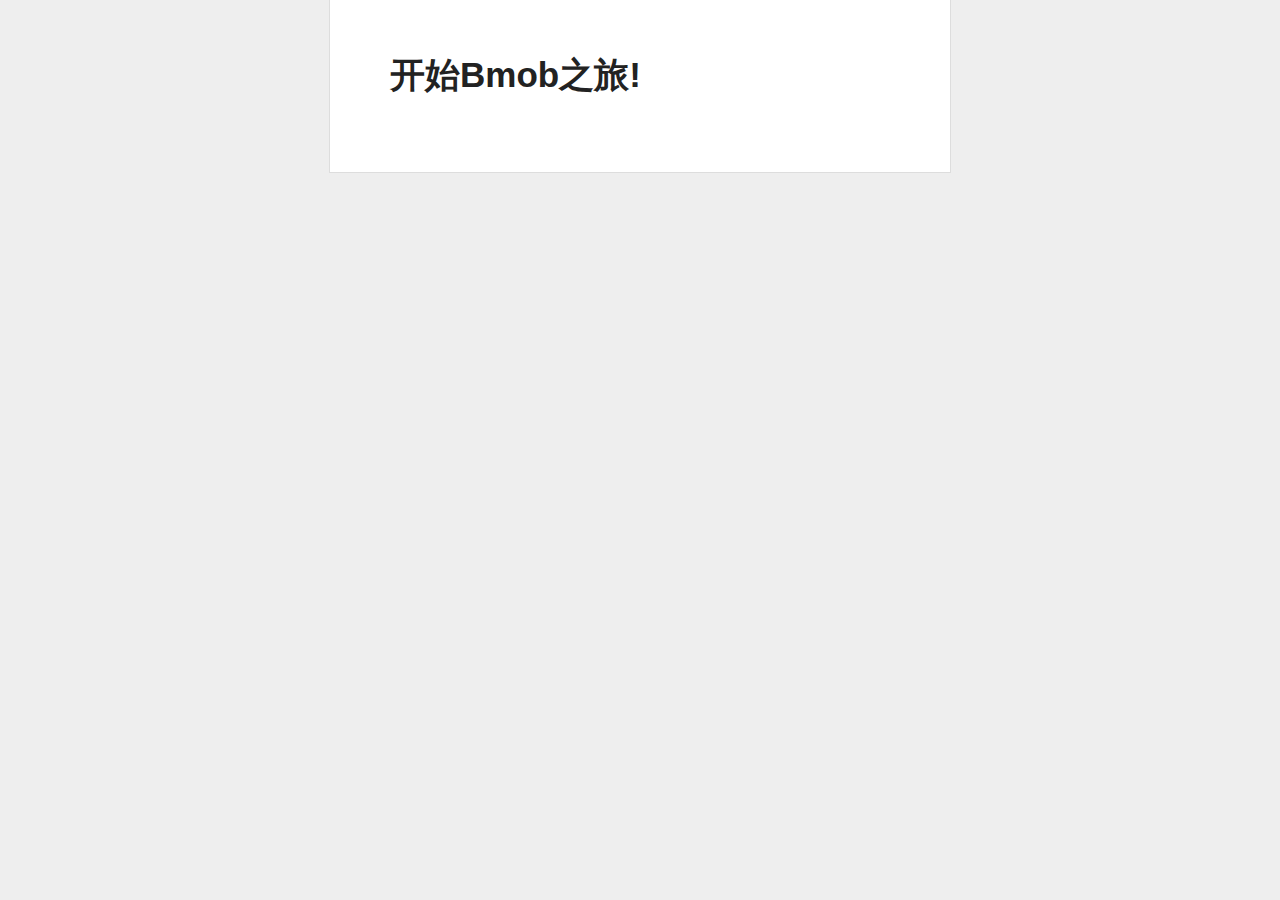
<file: canvas/index.html>
<!doctype html>
<head>
  <meta charset="utf-8">

  <title>My Bmob App</title>
  <meta name="description" content="My Bmob App">
  <meta name="viewport" content="width=device-width">
  <link rel="stylesheet" href="css/reset.css">
  <link rel="stylesheet" href="css/styles.css">
  <script type="text/javascript" src="jquery.min.js"></script>
  <script type="text/javascript" src="bmob.js"></script>
</head>

<body>

  <div id="main">
	<h1>开始Bmob之旅!</h1>

    <div style="display:none" class="error">
	  看起来保存对象时出现问题, 当调用<code>Bmob.initialize</code> 的时候，记得要先设置 Application ID 和 REST API Key 哦，亲！
    </div>

    <div style="display:none" class="success">
      <p>已经成功创建了第一个对象</p>
    </div>
    <div style="display:none" class="query_success">
      <p>已经成功查询一条数据</p>
    </div>
  </div>

  <script type="text/javascript">

	//Bmob.initialize("Application ID", "REST API Key");
    Bmob.initialize("3ab42e9e285853ebaaf848de8d6cc8a4", "45d9d57f2a78a76b7e4bd21decf61eb4");
  //创建Bmob.Object子类
	var TestObject = Bmob.Object.extend("TestObject");
    //创建TestObject实例
    // var testObject = new TestObject();
    //   testObject.save({ffoo: "bar"}, {
    //   success: function(object) {
    //     $(".success").show();
    //      alert("create object success, object id:"+object.id);
    //   },
    //   error: function(model, error) {
    //     $(".error").show();
    //   }
    // });


	//获取一行数据
	// var GameScore = Bmob.Object.extend("GameScore");
  //   var query = new Bmob.Query(GameScore);
  var query  = new Bmob.Query(TestObject);
  query.equalTo("foo","bar");
    query.find({
      success: function(object) {
        // The object was retrieved successfully.
        $(".query_success").show();
        alert("共查询到 "+object.length+"条记录");
        for (variable of object) {
          alert(variable.id +'-'+ variable.get("foo"));
        }
      },
      error: function(object, error) {
        alert("query object fail");
      }
    });
  query.count({
    success:function(count){
      alert("共有"+count+"条数据");
    },
    error:function(error){
      alert("query object fail");
    }
  });

	/*
	//修改一行数据
	var GameScore = Bmob.Object.extend("GameScore");
    var query = new Bmob.Query(GameScore);
    query.get("4edc3f6ee9", {
      success: function(object) {
        // The object was retrieved successfully.
        object.set("score", 1338);
        object.save(null, {
          success: function(objectUpdate) {
            alert("create object success, object score:"+objectUpdate.get("score"));
          },
          error: function(model, error) {
            alert("create object fail");
          }
        });
      },
      error: function(object, error) {
        alert("query object fail");
      }
    });
	*/

	/*
	//删除一行数据
	var GameScore = Bmob.Object.extend("GameScore");
    var query = new Bmob.Query(GameScore);
    query.get("4edc3f6ee9", {
      success: function(object) {
        // The object was retrieved successfully.
        object.destroy({
          success: function(deleteObject) {
          alert("delete success");
          },
          error: function(GameScoretest, error) {
          alert("delete fail");
          }
        });
      },
      error: function(object, error) {
        alert("query object fail");
      }
    });
	*/


  </script>
</body>

</html>
</file>
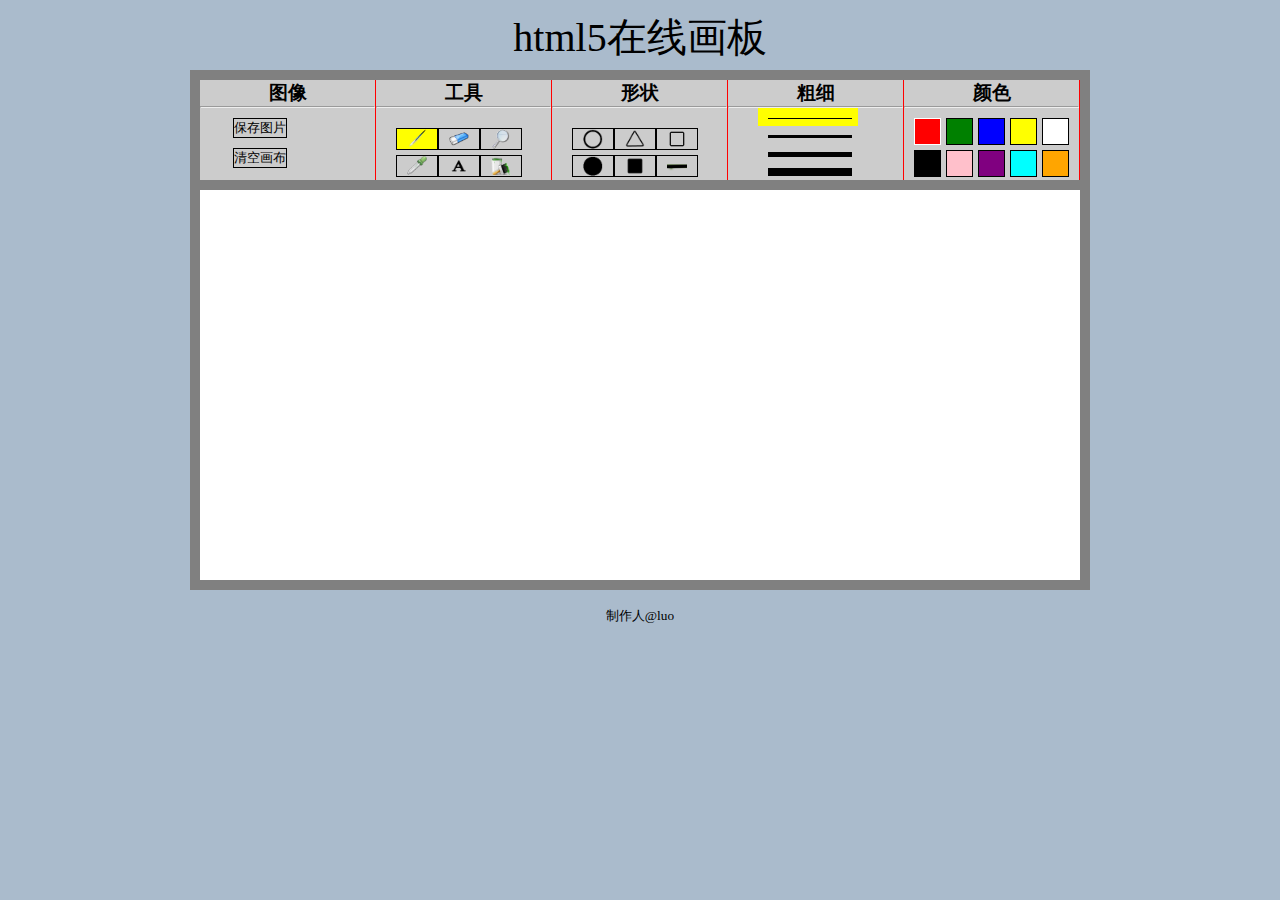
<file: canvas/onlineCanvas.html>
<!DOCTYPE html>
<html lang="en">
<head>
	<meta charset="UTF-8">
	<title>onlineCanvas</title>
	<link rel="stylesheet" href="canvas.css" type="text/css"/>
</head>
<body>
	<header>html5在线画板</header>
	<section id="content">
		<ul id="tools">
			<li>
				<h3>图像</h3>
				<hr />
				<ul id="image">
						<li>
							<form action="down.php" method="post" id="myForm">
								<input type="hidden" id="data" name="data" value=""/>
								<button id="saveImg" onclick="save()" type="button">保存图片</button>
							</form>
						</li>
					<li><button id="clearImg" onclick="clearImg()">清空画布</button></li>
				</ul>
			</li>
			<li>
				<h3>工具</h3>
				<hr />
				<ul id="tool">
					<li id="Brush" onclick="drawBrush(0)"><img src="images/Brush.png"></li>
					<li id="Eraser" onclick="drawEraser(1)"><img src="images/Eraser.png"></li>
					<li id="Magnifier" onclick="drawMagnifier(2)"><img src="images/Magnifier.png"></li>
					<li id="Straw" onclick="drawStraw(3)"><img src="images/Straw.png"></li>
					<li id="text" onclick="drawText(4)"><img src="images/text.png"></li>
					<li id="Paint" onclick="drawPaint(5)"><img src="images/Paint.png"></li>
				</ul>
			</li>
			<li>
				<h3>形状</h3>
				<hr />
				<ul id="shapes">
					<li id="arc" onclick="drawArc(6)"><img src="images/arc.png"></li>
					<li id="poly" onclick="drawPoly(7)"><img src="images/poly.png"></li>
					<li id="rect" onclick="drawRect(8)"><img src="images/rect.png"></li>
					<li id="arcfill" onclick="drawArcfill(9)"><img src="images/arcfill.png"></li>
					<li id="rectfill" onclick="drawRectfill(10)"><img src="images/rectfill.png"></li>
					<li id="line" onclick="drawLine(11)"><img src="images/line.png"></li>
				</ul>
			</li>
			<li>
				<h3>粗细</h3>
				<hr />
				<ul id="size">
					<li id="lineWidth_1" onclick="setLineWidth(0)"><img src="images/line1px.png"></li>
					<li id="lineWidth_3" onclick="setLineWidth(1)"><img src="images/line3px.png"></li>
					<li id="lineWidth_5" onclick="setLineWidth(2)"><img src="images/line5px.png"></li>
					<li id="lineWidth_8" onclick="setLineWidth(3)"><img src="images/line8px.png"></li>
				</ul>
			</li>
			<li>
				<h3>颜色</h3>
				<hr />
				<ul id="colors">
					<li id="red" onclick="setColor(this,0)"></li>
					<li id="green" onclick="setColor(this,1)"></li>
					<li id="blue" onclick="setColor(this,2)"></li>
					<li id="yellow" onclick="setColor(this,3)"></li>
					<li id="white" onclick="setColor(this,4)"></li>
					<li id="black" onclick="setColor(this,5)"></li>
					<li id="pink" onclick="setColor(this,6)"></li>
					<li id="purple" onclick="setColor(this,7)"></li>
					<li id="cyan" onclick="setColor(this,8)"></li>
					<li id="orange" onclick="setColor(this,9)"></li>
				</ul>
			</li>
			
		</ul>
		<canvas width="880" height="390" id="canvas">你的浏览器不支持canvas标签</canvas>
		<script type="text/javascript" src="canvas.js"></script>
	</section>
	<footer id="footer">
		<small>制作人@luo</small>
	</footer>
</body>
</html>
</file>
<file: canvas/css/styles.css>
body {
    background: #eee;
    text-align: center;
    padding: 0 25px;
}

#main {
    width: 500px;
    margin: auto;
    text-align: left;
    background: white;
    padding: 50px 60px;
    border: solid #ddd;
    border-width: 0 1px 1px 1px;
}

#main h1 {
    margin-top: 0;
    font-size: 35px;
}

#main ul {
    padding-left: 20px;
}

#main .error {
    border: 1px solid red;
    background: #FDEFF0;
    padding: 20px;
}

#main .success {
    margin-top: 25px;
}

#main .success code {
    font-size: 12px;
    color: green;
    line-height: 13px;
}
</file>
<file: canvas/canvas.css>
*{margin: 0px;padding: 0px;list-style: none;}
body{background: #abc;}
header{width: 900px; height: 50px; 
	margin: 0 auto; text-align: center; font-size: 40px;margin-top: 10px; margin-bottom: 10px;
	}

#content{background: gray; width: 880px; height: 500px;margin: 0 auto; padding: 10px;}

#tools{width: 880px;height: 100px;background: #ccc;}
#tools li{float: left;width: 175px;height: 100px;border-right: 1px solid red;text-align: center;}

#image{text-align: left;padding: 10px;}
#image li{height: 30px;width: 100px; border: 0;}
#image li button{background: #ccc;border: 1px solid black;}
#image li button:hover{background: #ccc;border: 1px solid #fff;}

#tool,#shapes{padding:20px;}
#tool img,#shapes img{width: 20px;height: 20px;}
#tool li,#shapes li{width:40px;height:20px; border: 1px solid #000;margin-bottom: 5px;}
#tool li:hover,#shapes li:hover{width:40px;height:20px; border: 1px solid #fff;margin-bottom: 5px;}

#size{margin-left: 30px;}
#size li{width:100px;height: 18px;border: 0;}
#size li:hover{width:100px;height: 18px;border: 1px solid #fff;}

#colors{margin-left: 5px;margin-top: 10px;}
#colors li{width: 15px;height: 15px;padding: 5px; margin:0 0 5px 5px;border: 1px solid #000;}
#colors li:hover{width: 15px;height: 15px;padding: 5px; margin:0 0 5px 5px;border: 1px solid #fff;}

#red{background: red;}
#green{background: green;}
#blue{background: blue;}
#yellow{background: yellow;}
#white{background: white;}
#black{background: black;}
#pink{background: pink;}
#purple{background: purple;}
#cyan{background: cyan;}
#orange{background: orange;}


#canvas{background: #fff;margin-top: 10px;}
#canvas:hover{cursor:crosshair;}
#footer{width: 900px; height: 40px; margin: 0 auto;text-align: center;margin-top: 5px;line-height: 40px;}
</file>
